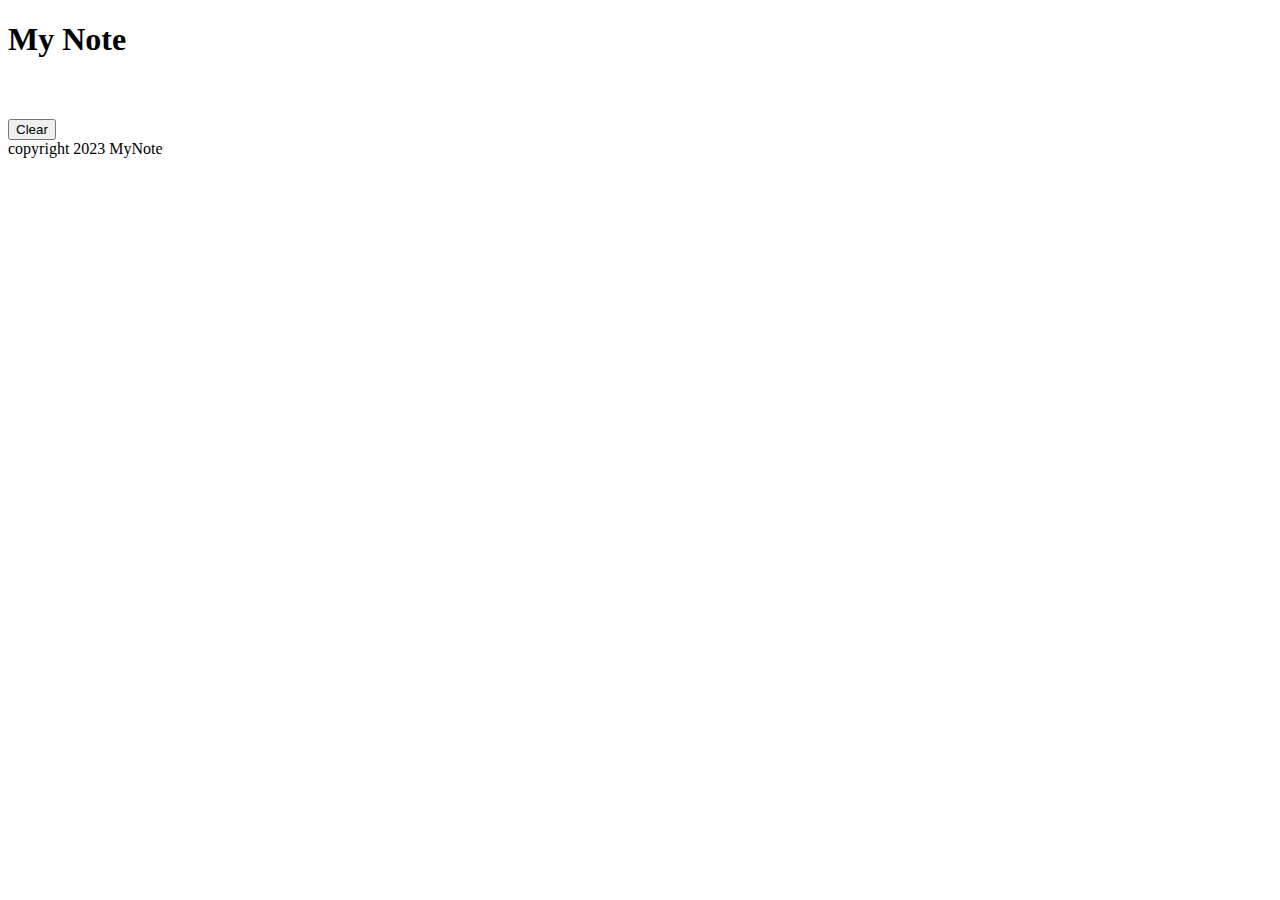
<file: index.html>
<!doctype html>
<html lang="ko">
<head>
    <meta charset="UTF-8">
    <meta name="viewport"
          content="width=device-width, user-scalable=no, initial-scale=1.0, maximum-scale=1.0, minimum-scale=1.0">
    <meta http-equiv="X-UA-Compatible" content="ie=edge">
    <title>My Note</title>
    <link href="https://cdn.jsdelivr.net/npm/bootstrap@5.3.0/dist/css/bootstrap.min.css" rel="stylesheet"
          integrity="sha384-9ndCyUaIbzAi2FUVXJi0CjmCapSmO7SnpJef0486qhLnuZ2cdeRhO02iuK6FUUVM" crossorigin="anonymous">
</head>
<body>
<header>
    <h1>My Note</h1>
</header>
<main>
    <section class="container">
        <div id="note"
             contenteditable="true"
             oninput="saveNote()"
        ></div>
        <button type="button"
                class="btn btn-danger"
                onclick="clearNote()"
        >Clear</button>
    </section>
</main>
<footer>
        copyright 2023 MyNote
</footer>
<script src="https://cdn.jsdelivr.net/npm/bootstrap@5.3.0/dist/js/bootstrap.bundle.min.js"
        integrity="sha384-geWF76RCwLtnZ8qwWowPQNguL3RmwHVBC9FhGdlKrxdiJJigb/j/68SIy3Te4Bkz"
        crossorigin="anonymous"></script>
<script>
    function getNote() {
        var note = localStorage.getItem('note')
        console.log('getNote: ', note);
        document.getElementById('note').innerHTML = note;
    }
    function saveNote() {
        var note = document.getElementById("note").innerHTML;
        localStorage.setItem('note', note);
    }
    function clearNote() {
        console.log('Clear Note!');
        localStorage.clear();
        document.getElementById('note').innerHTML = '';
    }

    getNote();
</script>
</body>
</html>
</file>
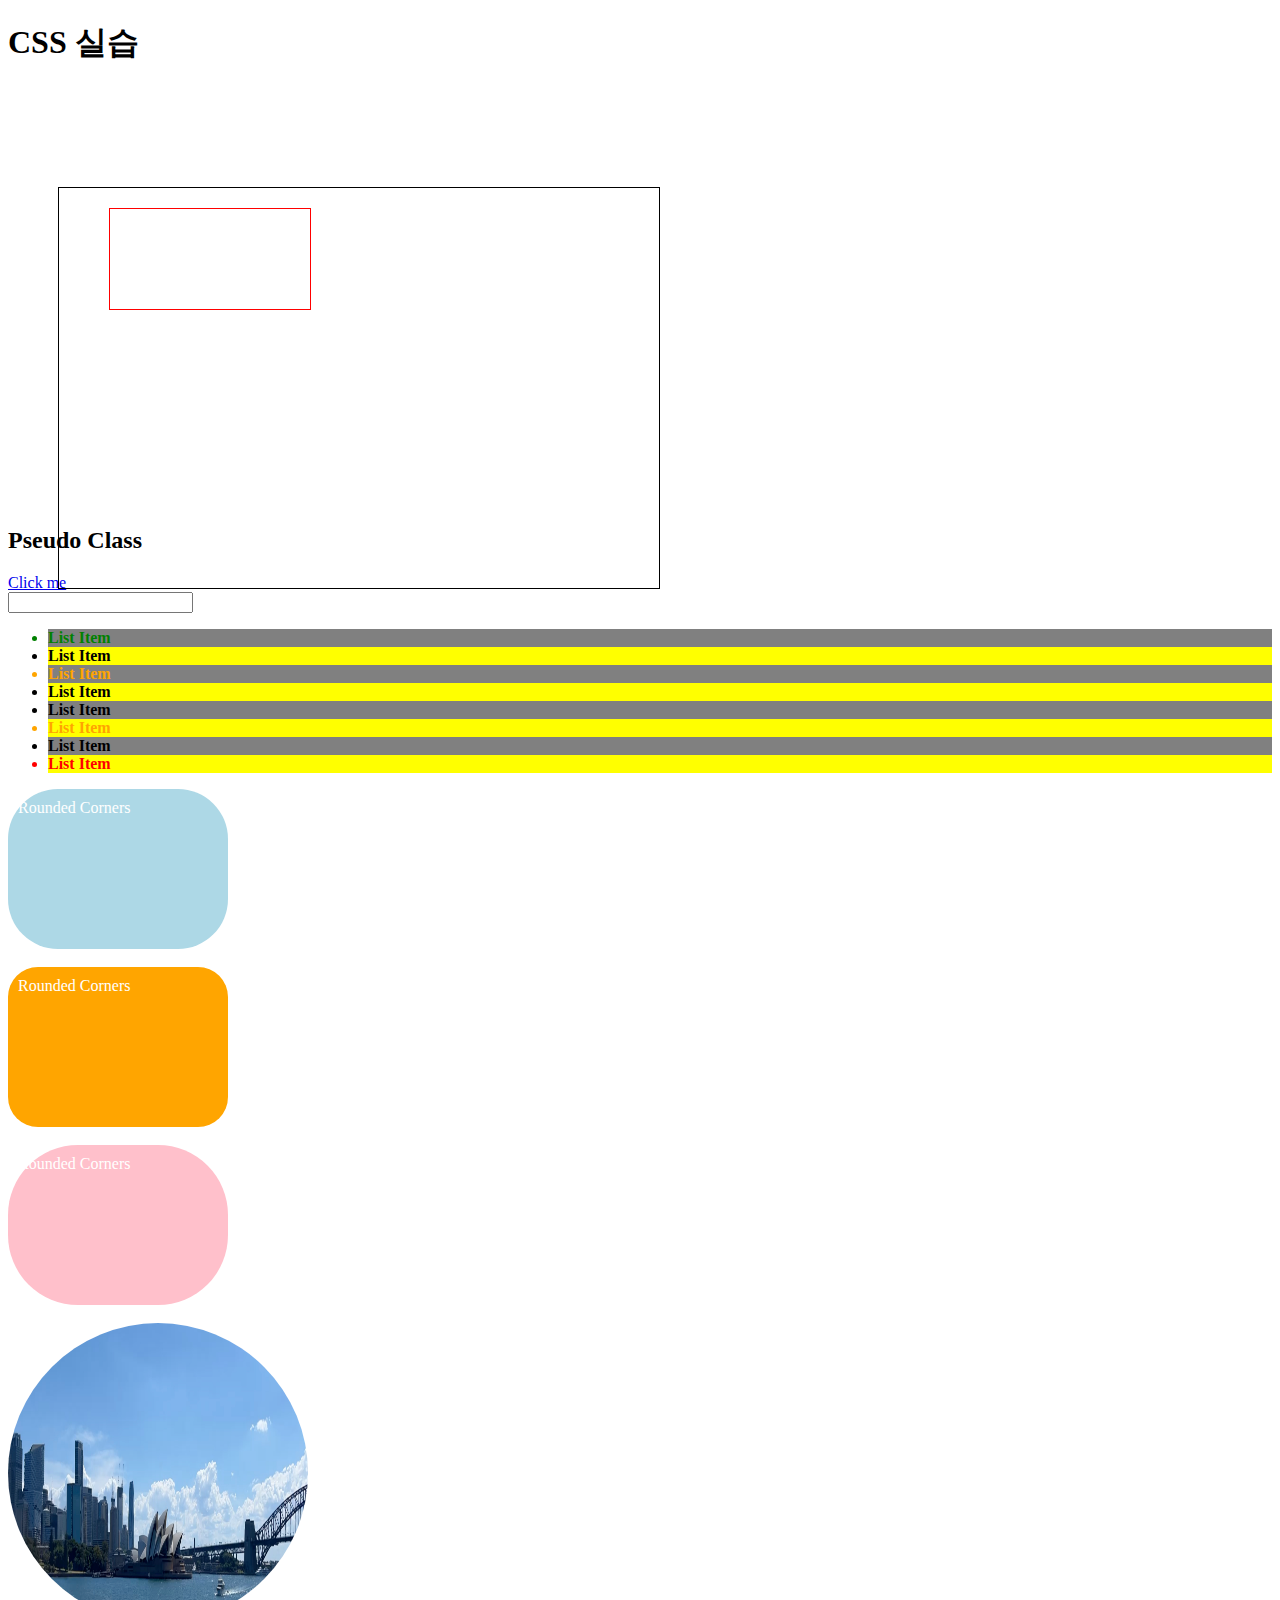
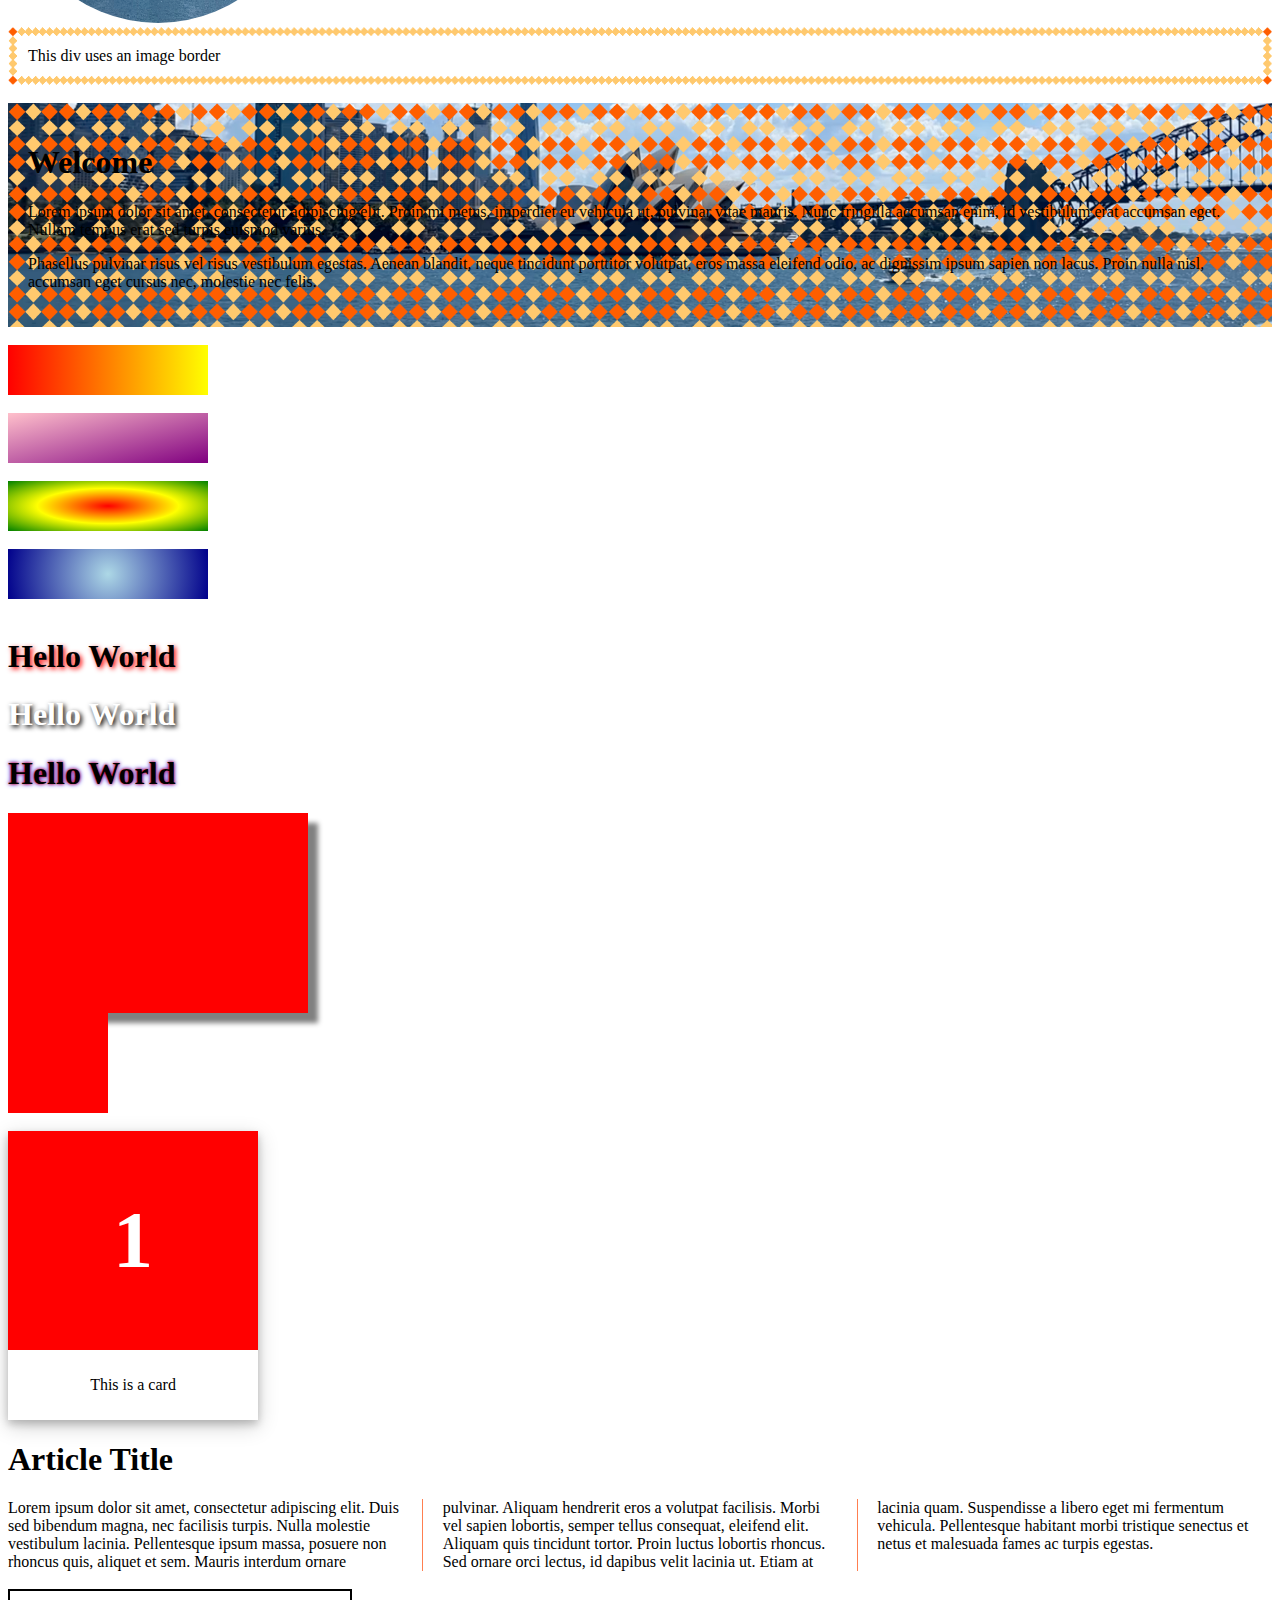
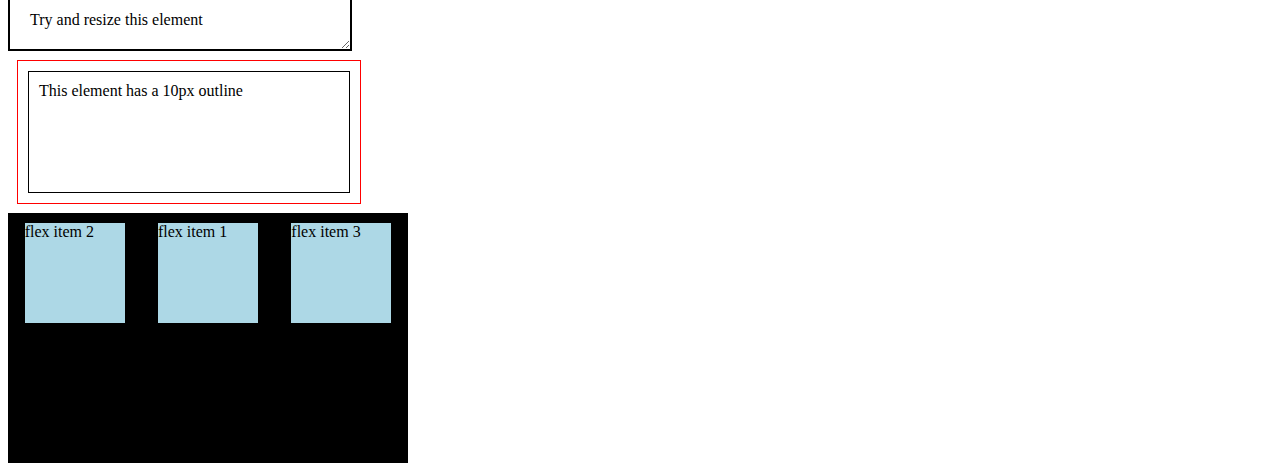
<file: HTML-CSS실습/index.html>
<!doctype html>
<html lang="ko">
<head>
    <meta charset="UTF-8">
    <meta name="viewport"
          content="width=device-width, user-scalable=no, initial-scale=1.0, maximum-scale=1.0, minimum-scale=1.0">
    <meta http-equiv="X-UA-Compatible" content="ie=edge">
    <title>CSS 실습 5월 26일</title>
    <link rel="stylesheet" href="default.css">
</head>
<body>
    <h1>CSS 실습</h1>
    <div class="wrapper">
        <div class="inside"></div>
    </div>
    <br>
    <h2>Pseudo Class</h2>
    <a href="#">Click me</a>
    <form class="myForm">
        <input type="text">
    </form>
    <ul class="myList">
        <li>List Item</li>
        <li>List Item</li>
        <li>List Item</li>
        <li>List Item</li>
        <li>List Item</li>
        <li>List Item</li>
        <li>List Item</li>
        <li>List Item</li>
    </ul>
<div id="rounded1">Rounded Corners</div>
<br>
<div id="rounded2">Rounded Corners</div>
<br>
<div id="rounded3">Rounded Corners</div>
<br>
<img alt="" src="background.jpg">
<br>
<div id="border-img">This div uses an image border</div>
<br>
<div id="my-bg">
    <h1>Welcome</h1>
    <p>Lorem ipsum dolor sit amet, consectetur adipiscing elit. Proin mi metus, imperdiet eu vehicula ut, pulvinar vitae
        mauris. Nunc fringilla accumsan enim, id vestibulum erat accumsan eget. Nullam tempus erat sed turpis euismod
        varius. </p>
    <p>Phasellus pulvinar risus vel risus vestibulum egestas. Aenean blandit, neque tincidunt porttitor volutpat, eros
        massa eleifend odio, ac dignissim ipsum sapien non lacus. Proin nulla nisl, accumsan eget cursus nec, molestie
        nec
        felis.</p>
</div>
<br>
<div id="grad1"></div>
<br>
<div id="grad2"></div>
<br>
<div id="grad3"></div>
<br>
<div id="grad4"></div>
<br>
<h1 class="text1">Hello World</h1>
<h1 class="text2">Hello World</h1>
<h1 class="text3">Hello World</h1>

<div id="box1"></div>
<div id="box2"></div>
<br>
<div class="card">
    <div class="card-header">
        <h1>1</h1>
    </div>
    <div class="card-container">
        <p>This is a card</p>
    </div>
</div>

<article>
    <h1>Article Title</h1>
    Lorem ipsum dolor sit amet, consectetur adipiscing elit. Duis sed bibendum
    magna, nec facilisis turpis. Nulla molestie vestibulum lacinia.
    Pellentesque ipsum massa, posuere non rhoncus quis, aliquet et sem. Mauris
    interdum ornare pulvinar. Aliquam hendrerit eros a volutpat facilisis.
    Morbi vel sapien lobortis, semper tellus consequat, eleifend elit. Aliquam
    quis tincidunt tortor. Proin luctus lobortis rhoncus. Sed ornare orci
    lectus, id dapibus velit lacinia ut. Etiam at lacinia quam. Suspendisse a
    libero eget mi fermentum vehicula. Pellentesque habitant morbi tristique
    senectus et netus et malesuada fames ac turpis egestas.
</article>

<br/>

<div class="textbox1">Try and resize this element</div>
<div class="textbox2">This element has a 10px outline</div>

<div class="flex-container">
    <div class="flex-item">flex item 1</div>
    <div class="flex-item first">flex item 2</div>
    <div class="flex-item">flex item 3</div>
</div>



</body>
</html>
</file>
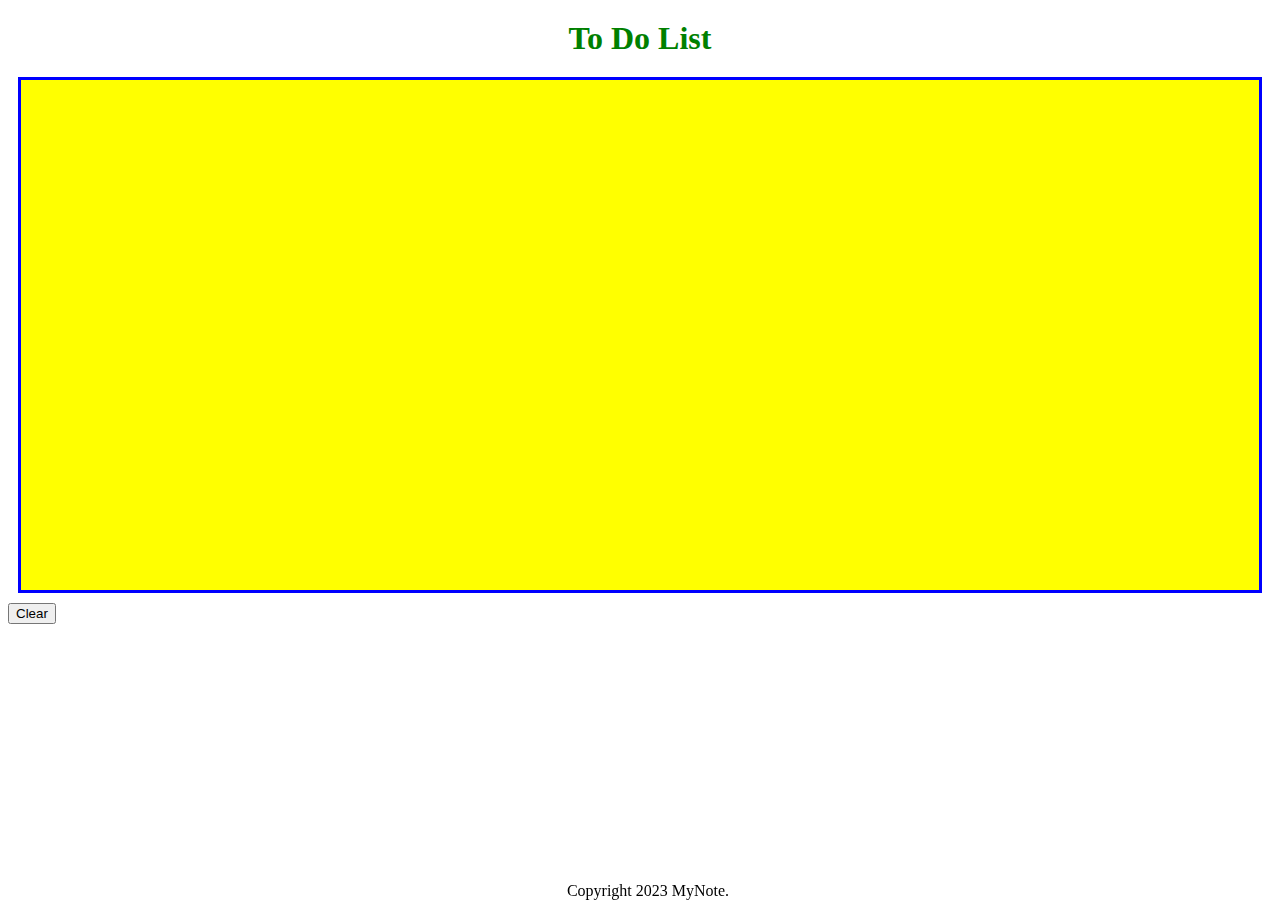
<file: assignment.html>
<!doctype html>
<html lang="ko">
<head>
    <meta charset="UTF-8">
    <meta name="viewport"
          content="width=device-width, user-scalable=no, initial-scale=1.0, maximum-scale=1.0, minimum-scale=1.0">
    <meta http-equiv="X-UA-Compatible" content="ie=edge">
        <link href="https://cdn.jsdelivr.net/npm/bootstrap@5.3.0/dist/css/bootstrap.min.css" rel="stylesheet" integrity="sha384-9ndCyUaIbzAi2FUVXJi0CjmCapSmO7SnpJef0486qhLnuZ2cdeRhO02iuK6FUUVM" crossorigin="anonymous">
    <style>
        footer {
            width:100vw;
            position: fixed;
            bottom: 0;
            text-align:center;
        }
        #note{
            background-color: yellow;
            height: 500px;
            border: 3px solid blue;
            padding: 5px;
            margin: 10px;
        }

        h1 {
            margin: 20px;
            text-align: center;
            color: green
        }
    </style>
    <title>Document</title>
</head>
<body>
<header>
    <h1>To Do List</h1>
</header>
<main>
    <section class="container">
        <div id="note" contenteditable = "true" oninput="saveNote()"></div>
        <button type = "button"
                        class="btn btn-danger"
                        onclick = "clearNote()"
        >Clear</button>
    </section>
</main>
<footer>
    <div >

            Copyright 2023 MyNote.

    </div>
</footer>
<script src="https://cdn.jsdelivr.net/npm/bootstrap@5.3.0/dist/js/bootstrap.bundle.min.js" integrity="sha384-geWF76RCwLtnZ8qwWowPQNguL3RmwHVBC9FhGdlKrxdiJJigb/j/68SIy3Te4Bkz" crossorigin="anonymous"></script>
<script>
    function getNote(){
        var note = localStorage.getItem('note');
        document.getElementById가('note').innerHTML = note;
    }

    function saveNote() {
        var note = document.getElementById('note').innerHTML;
        localStorage.setItem('note',note);
    }

    function clearNote() {
        localStorage.clear();
        document.getElementById('note').innerHTML = ' ';
        console.log("clear");
    }
    getNote()
</script>
</body>

</html>
</file>
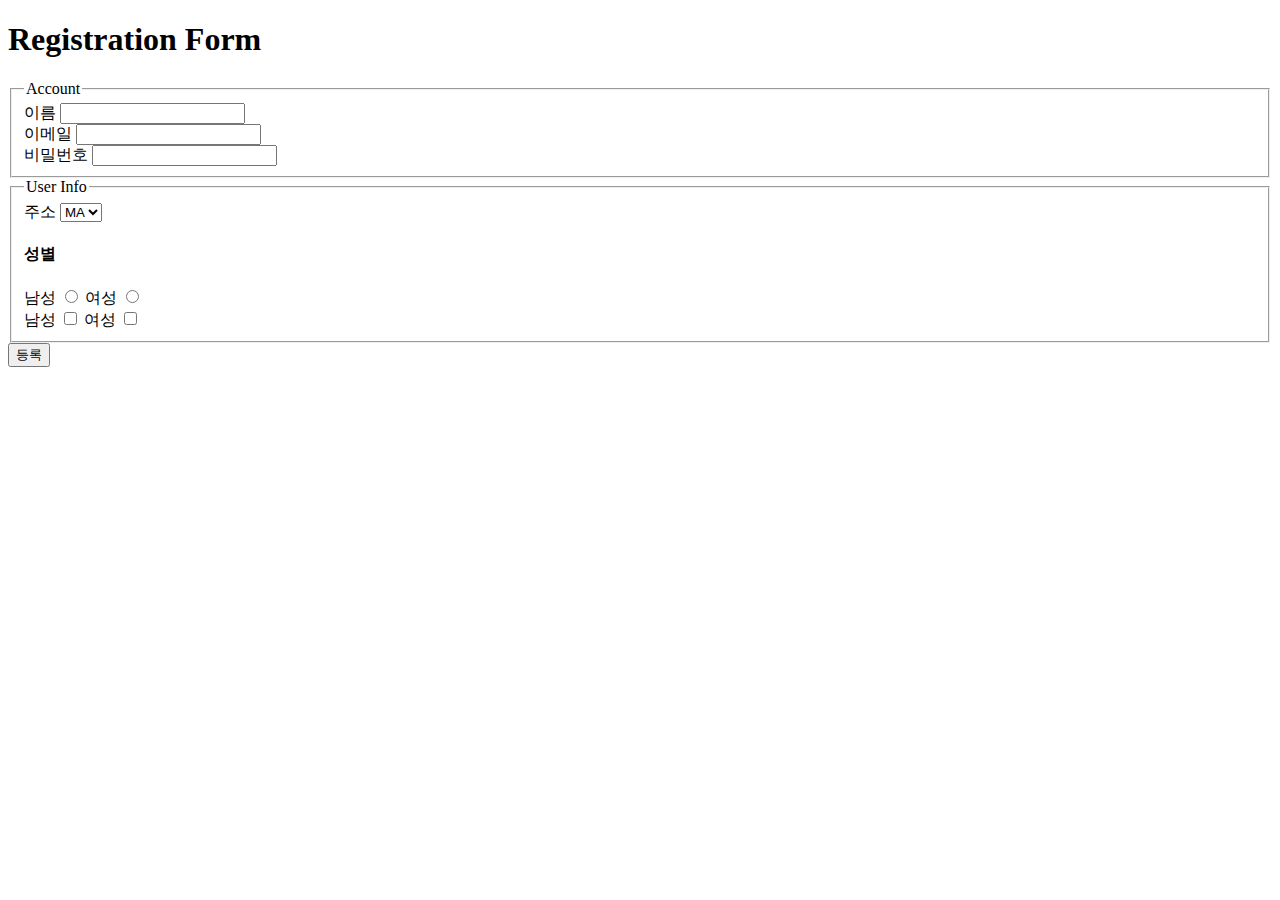
<file: html_practice.html>
<!DOCTYPE html>
<html lang="ko">
    <head>
        <title>My First Webpage</title>
    </head>
    <body>
        <h1>Registration Form</h1>
        <form>
            <fieldset>
                <legend>Account</legend>
                <label for="name">이름</label>
                <input type="text" id="name" name="name" required>
                <br>
                <label for="email">이메일</label>
                <input type="text" id="email" name="email">
                <br>
                <label for="password">비밀번호</label>
                <input type="password" id="password" name="password">
            </fieldset>
            <fieldset>
                <legend>User Info</legend>
                <label for="location">주소</label>
                <select name="location" id="location">
                    <option value="MA">MA</option>
                    <option value="NY">NY</option>
                    <option value="CA">CA</option>
                </select>
                <br>
                <h4>성별</h4>
                <label for="gender1">남성</label>
                <input type="radio" name="gender" id="gender1" value="Male">
                <label for="gender2">여성</label>
                <input type="radio" name="gender" id="gender2" value="FeMale">
                <br>
                <label for="gender11">남성</label>
                <input type="checkbox" name="gender" id="gender11" value="Male">
                <label for="gender22">여성</label>
                <input type="checkbox" name="gender" id="gender22" value="FeMale">
            </fieldset>
            <input type="submit" value="등록">
        </form>
    </body>
</html>
</file>
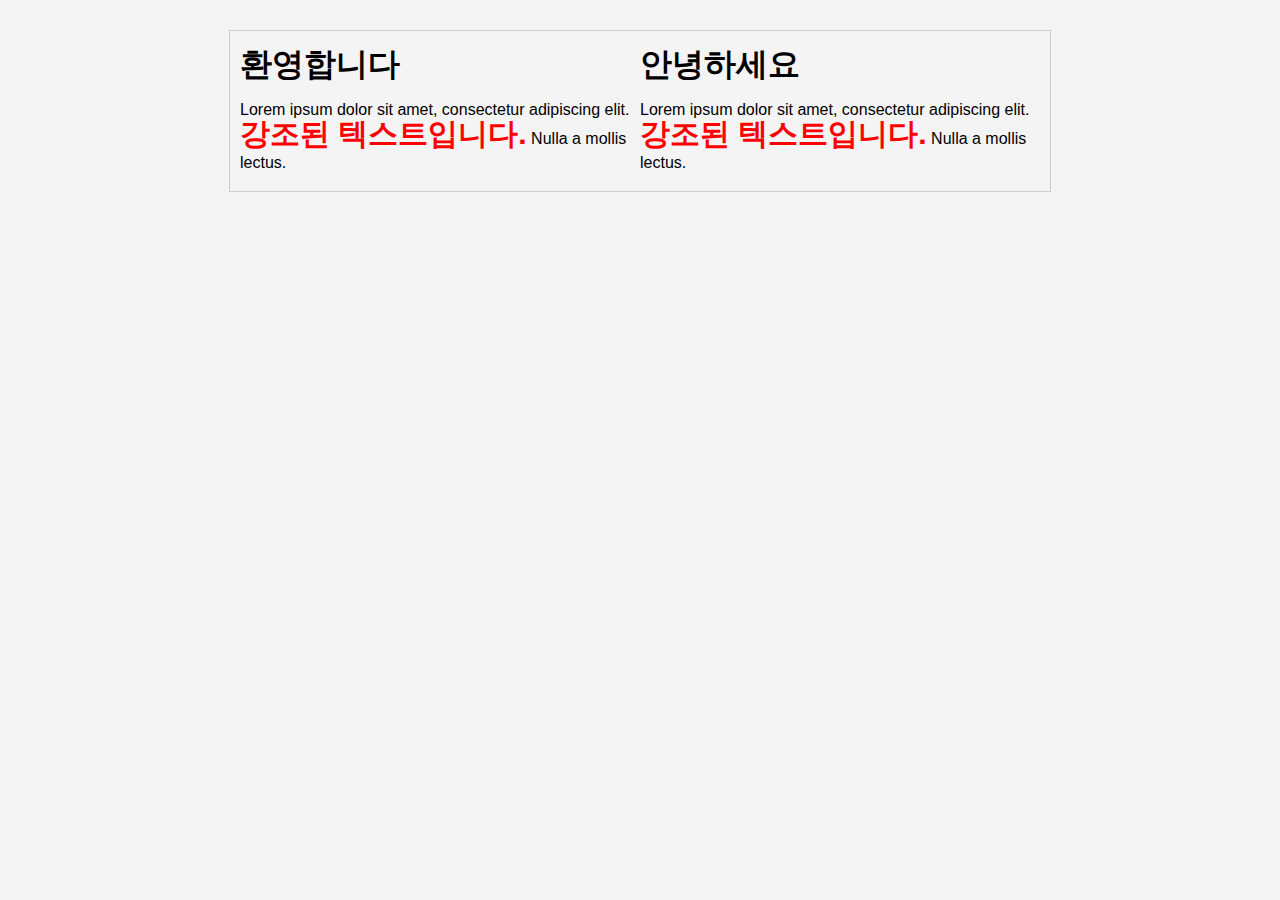
<file: index_230525.html>
<!doctype html>
<html lang="ko">
<head>
    <meta charset="UTF-8">
    <meta name="viewport"
          content="width=device-width, user-scalable=no, initial-scale=1.0, maximum-scale=1.0, minimum-scale=1.0">
    <meta http-equiv="X-UA-Compatible" content="ie=edge">
    <title>CSS 실습</title>
    <link rel="stylesheet" href="default_230525.css">
</head>
<body>
<div id="container">
<!--    <img src="background.jpg" alt="background">-->
    <div class="left-side">
        <h1>환영합니다</h1>
        <p>
            Lorem ipsum dolor sit amet, consectetur adipiscing elit.
            <span class="highlight">강조된 텍스트입니다.</span> Nulla a mollis
            lectus.
        </p>
    </div>

    <div class="right-side">
        <h1>안녕하세요</h1>
        <p>
            Lorem ipsum dolor sit amet, consectetur adipiscing elit.
            <span class="highlight">강조된 텍스트입니다.</span> Nulla a mollis
            lectus.
        </p>
    </div>
</div>
</body>
</html>
</file>
<file: HTML-CSS실습/default.css>
article {
    column-count: 3;
    column-gap: 40px;
    column-rule: 1px solid coral;
}

article h1 {
    column-span: all;
}

.textbox1 {
    border: 2px solid;
    padding: 20px;
    width: 300px;
    overflow: auto;
    resize: both;
}

.textbox2 {
    margin: 20px;
    padding: 10px;
    width: 300px;
    height: 100px;
    border: 1px solid black;
    outline: 1px solid red;
    outline-offset: 10px;
}

.flex-container {
    display: flex;
    justify-content: space-around;
    width: 400px;
    height: 250px;
    background-color: black;
}

.flex-item {
    background-color: lightblue;
    width: 100px;
    height: 100px;
    margin: 10px;
}

.first {
    order: -1;
}

#box1 {
    width: 100px;
    height: 100px;
    background: #000;
    transition: width 2s, height 4s;
    transition-timing-function: linear;
}

#box1:hover {
    width: 300px;
    height: 300px;
}

#box2 {
    width: 100px;
    height: 100px;
    position: relative;
    background-color: red;
    animation-name: colorchange;
    animation-duration: 5s;
}
@keyframes colorchange {
    0% {
        background-color: red;
        left: 0;
        top: 0;
    }

    25% {
        background-color: yellow;
        left: 200px;
        top: 0;
    }

    50% {
        background-color: green;
        left: 200px;
        top: 200px;
    }

    75% {
        background-color: blue;
        left: 0;
        top: 200px;
    }

    100% {
        background-color: red;
        left: 0;
        top: 0;
    }
}

h1.text1 {
    text-shadow: 2px 2px 5px red;
}

h1.text2 {
    color: #ffffff;
    text-shadow: 2px 2px 5px black;
}

h1.text3 {
    text-shadow: 0 0 3px #ff0000, 0 0 5px #0000ff;
}

#box1 {
    width: 300px;
    height: 200px;
    background-color: red;
    box-shadow: 10px 10px 5px grey;
}

.card {
    width: 250px;
    box-shadow: 0 4px 8px 0 rgba(0,0,0,0.2), 0 6px 20px 0 rgba(0,0,0,0.19);
    text-align: center;
}

.card-header {
    background-color: #ff0000;
    color: #fff;
    padding: 10px;
    font-size: 40px;
}

.card-container {
    padding: 10px;
}

#border-img {
    border:10px solid;
    padding: 10px;
    border-image: url('border.png') 30 round;
}

#my-bg{
    background-image: url('border.png'), url('background.jpg');
    background-position: left top, right bottom;
    background-repeat: repeat, no-repeat;
    padding: 20px;
    background-size: 50px 50px, cover;
}

#grad1 {
    width: 200px;
    height: 50px;
    background: linear-gradient(to right, red, yellow);
}

#grad2 {
    width: 200px;
    height: 50px;
    background: linear-gradient(to bottom right, pink, purple);
}

#grad3 {
    width: 200px;
    height: 50px;
    background: radial-gradient(red, yellow, green);
}

#grad4 {
    width: 200px;
    height: 50px;
    background: radial-gradient(circle, lightblue, darkblue);
}

#rounded1 {
    background: lightblue;
    color: white;
    width: 200px;
    height: 140px;
    padding: 10px;
    border-radius: 50px;
}

#rounded2 {
    background: orange;
    color: white;
    width: 200px;
    height: 140px;
    padding: 10px;
    border-radius: 30px;
}

#rounded3 {
    background: pink;
    color: white;
    width: 200px;
    height: 140px;
    padding: 10px;
    border-radius: 70px;
}

img {
    width: 300px;
    height: 300px;
    border-radius: 50%
}



























a:hover {
    color: red;
    font-weight: bold;
}

a:active {
    color: green;
    font-weight: bold;
}

.myForm input:focus {
    background: pink;
    width: 300px;
}

.myList li:first-child {
    color: green;
    font-weight: bold;
}

.myList li:last-child {
    color: red;
    font-weight: bold;
}

.myList li:nth-child(3n+3) {
    color: orange;
    font-weight: bold;
}

.myList li:nth-child(even) {
    background: yellow;
    font-weight:bold;
}

.myList li:nth-child(odd) {
    background: grey;
    font-weight: bold;
}

.wrapper {
    border: #000 1px solid;
    width: 600px;
    height: 400px;
    position: relative;
    left: 50px;
    top: 100px;
}

.inside {
    border: #ff0000 1px solid;
    width: 200px;
    height: 100px;
    position: absolute;
    top: 20px;
    left: 50px;
}
</file>
<file: default_230525.css>
body {
    background: #f4f4f4;
    font-family: arial, sans-serif;
    line-height: 1.5em;
}

/* # 뒤에 html id를 셀렉터로 사용? */
#container {
    border: 1px #cccccc solid;
    padding: 0 10px 0 10px;
    margin: 0 10px 0 10px;
    width: 800px;
    /*height: 3000px; */
    margin: 30px auto; /* auto옵션 자동으로 여백을 만듦 */
    /*background: url('background.jpg'); */
    overflow: auto;
}

/* .뒤에 html class 사용? */
.highlight {
    color: red;
    font-weight: bold;
    font-size: 30px;
}

.left-side {
    float: left;
    width: 50%;
}
</file>
